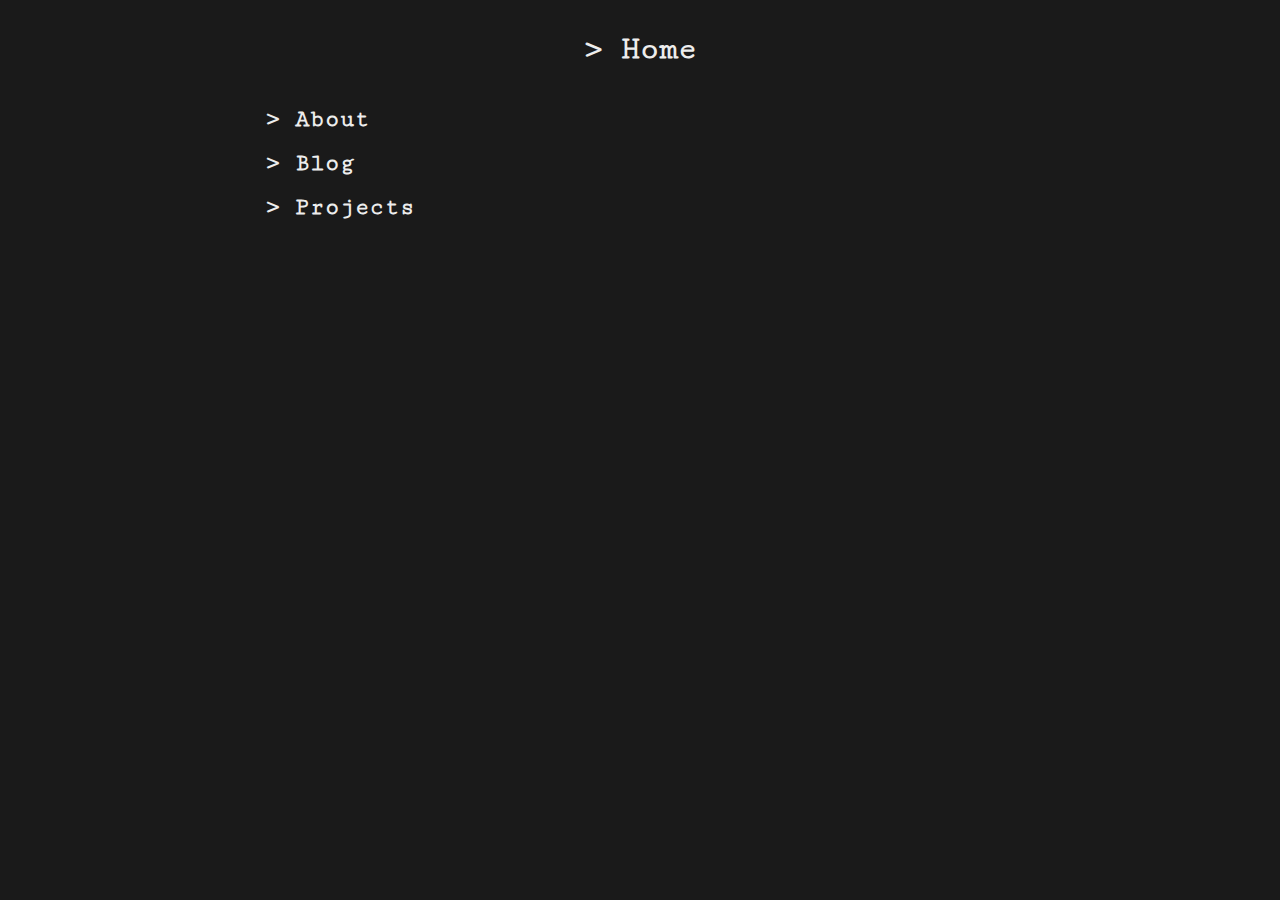
<file: index.html>
<!doctype html>
<html>
    <head>
        <meta name="viewport" content="width=screen-width, initial-scale=1.0">

        <title>firenix.net</title>
        <link rel="icon" type="image/x-icon" href="/favicon.ico">
        
        <link rel="stylesheet" href="/styles/gen.css">
        <link rel="stylesheet" href="/styles/index.css">
    </head>
    <body>
        <div class="content">
            <h1 class="header">&gt;&nbsp;Home</h1>

            <a class="dir" tabindex="1" href="/about#en"><h2>&gt;&nbsp;About</h2></a>
            <a class="dir" tabindex="1" href="/blog"><h2>&gt;&nbsp;Blog</h2></a>
            <a class="dir" tabindex="1" href="/projects"><h2>&gt;&nbsp;Projects</h2></a>
        </div>
    </body>
</html>
</file>
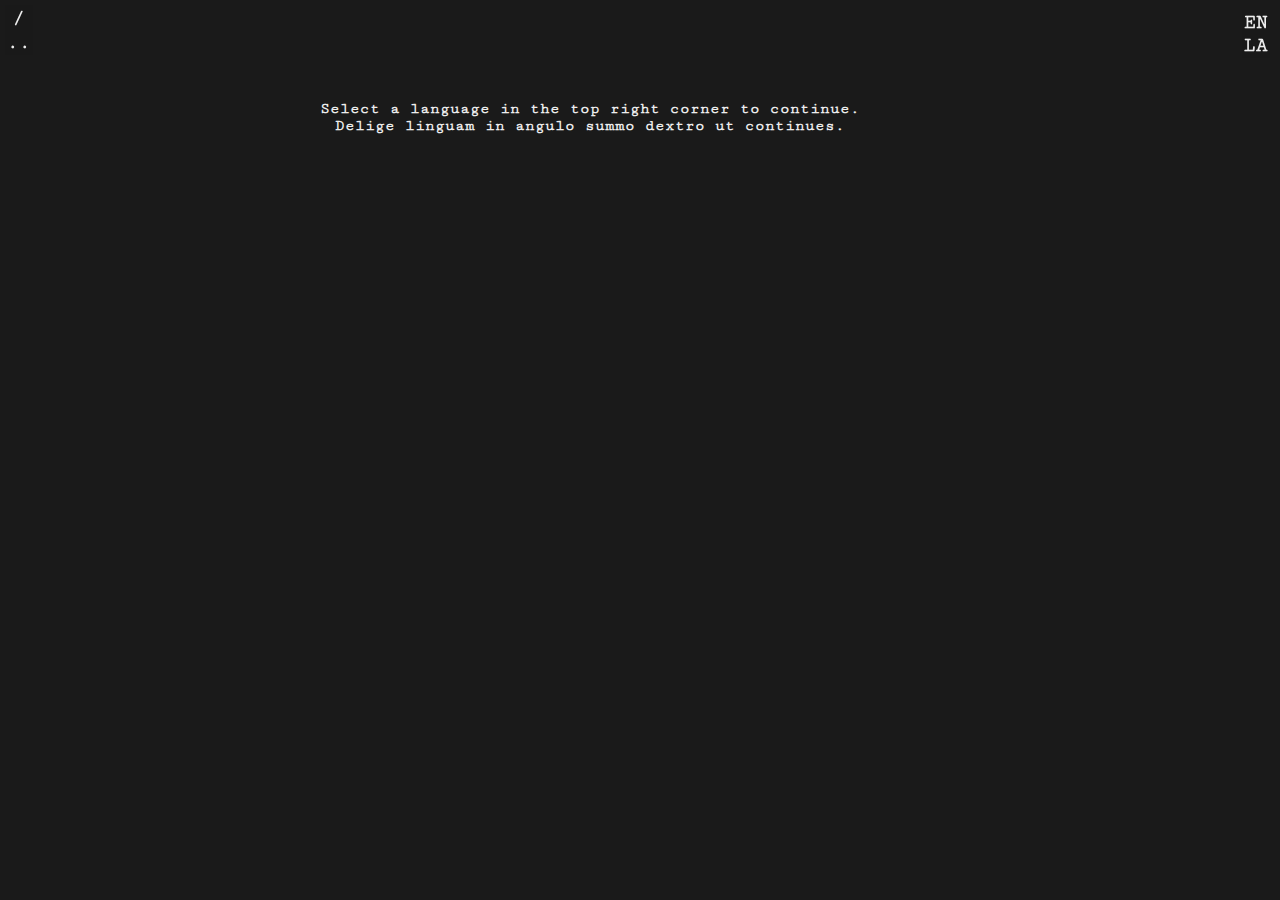
<file: about/index.html>
<!doctype html>
<html>
    <head>
        <meta name="viewport" content="width=screen-width, initial-scale=1.0">

        <title>firenix.net</title>
        <link rel="icon" type="image/x-icon" href="/favicon.ico">
        
        <link rel="stylesheet" href="/styles/gen.css">
        <link rel="stylesheet" href="/styles/about.css">
    </head>
    <body>
        <div id="selector-container">
            <a class="selector" href="#en">EN</a>
            <a class="selector" href="#la">LA</a>
        </div>

        <div class="content" id="en">
            <h1 class="header">&gt;&nbsp;About</h1>

            <h2>&gt;&nbsp;About me, and this site</h2>

            <p>Hello!</p>

            <p>My name is fire. My pronouns are he/him. I'm a freshman (first-year) at a college in California, though I'm originally from the Midwest.</p>

            <p>On this site, I host my interests: math, linguistics, Latin, and of course programming. I also host my projects, which you can check out on the <a href="/projects">Projects</a> page.</p>

            <p>I'm a Linux (Ubuntu) and Firefox user. I write code with VS Code mainly, and IntelliJ IDEA or Processing for Java specifically. I'm also familiar with LaTeX.</p>

            <h2>&gt;&nbsp;About my projects</h2>

            <p>
                <ul>
                    <li>Chatapp [WIP]: a website and terminal interface for communication between friends.</li>
                    <li>Fourier series: a program to recreate user drawings with rotating circles.</li>
                    <li>On Thin Ice: a game about a lost baby polar bear looking for its mother. A collaboration with <a href="https://goldenstack.net">GoldenStack</a>.</li>
                    <li>DMP bot: a Discord bot to post daily math problems.</li>
                    <li>Duodinguistics [WIP]: a game about deciphering languages. A collaboration with <a href="https://github.com/CabbageOfCato">CabbageOfCato</a>.</li>
                    <li>Certamen buzzer [WIP]: a button to register a buzz in virtual Certamen.</li>
                    <li>CertamenbotV2 [WIP]: a recreation of the old Discord Certamenbot.</li>
                    <li>Night [WIP]: a game about anxiety.</li>
                </ul>
            </p>

            <p>You can also ask me about my conlanging projects: Furasen, Ponamukkā, Tisīcan, Laōyāji, Anen, and more.</p>
            
            <h2>&gt;&nbsp;About my experience</h2>

            <p>
                <ul>
                    <li>Math: I have taken math classes through Calculus III, as well as Differential Equations and Linear Algebra.</li>
                    <li>Programming: I have the most experience in JavaScript and Java, but I've also dabbled in Python, C++, bash, and a few others. I've been coding for almost 10 years now!</li>
                    <li>Language: I'm a native English speaker, but I've studied Latin (and Spanish) in school and looked at a few other languages casually too.</li>
                    <li>Certamen: I'm an alum now, unfortunately, but I played language for 4 years while I was still a JCLer. Grammar>>> :D</li>
                </ul>
            </p>

            <h2>&gt;&nbsp;About my idiolect</h2>

            <p>This section is a work in progress! I'm still analyzing and categorizing how I use language to communicate, and I plan to release the results on this site, perhaps under a separate page due to the length. It will include abbreviations, laughs, tone tags, and more.</p>

            <h2>&gt;&nbsp;Contact me</h2>

            <p>
                <ul class="contact-list">
                    <li>Discord: <a href="https://discord.com/users/294217544904998927">@firephoenix555</a></li>
                    <li>GitHub: <a href="https://github.com/FirePhoenix555">FirePhoenix555</a></li>
                    <li>Email: <a href="mailto:fire@firenix.net">fire@firenix.net</a></li>
                </ul>
            </p>
        </div>
        <div class="content" id="la">
            <h1 class="header">&gt;&nbsp;De</h1>

            <h2>&gt;&nbsp;De me, et hoc situ</h2>

            <p>Salve!</p>

            <p>Mihi nomen est fire (ignem Anglice significat, <span class="ipa nobreak">/faɪ.əɹ/</span> dicitur). Mihi pronomina sunt is/ille. Tiro (primum annum) sum in collegio in California, in initio autem in mediis CFA habitabam.</p>

            <p>In hoc situ sunt studia mea: mathematica, glottologia, lingua Latina, et programmatura. Quoque sunt opera mea, quae in <a href="/projects">Operibus</a> situ spectare potes.</p>

            <p>Linux (Ubuntu) et Firefox utor, et VS Code, IntelliJ IDEA, Processingque ut programmem. LaTeX familiaris quoque sum.</p>

            <h2>&gt;&nbsp;De operibus</h2>

            <p>
                <ul>
                    <li>Chatapp [WIP]: situs interretialis et terminale ut amici colloquantur.</li>
                    <li>Fourier series: programma quod lineamenta tua circulis imitatur.</li>
                    <li>On Thin Ice: ludus de iuveni urso matre invenienda. Anglice "on thin ice" ("in glacie attenuata") tropice significat paene in periculo esse. Cum <a href="https://goldenstack.net">GoldenStack</a> collaboravi.</li>
                    <li>DMP bot: programma quod problemata mathematica cotidie emittit.</li>
                    <li>Duodinguistics [WIP]: ludus de linguis interpretandis. Cum <a href="https://github.com/CabbageOfCato">CabbageOfCato</a> collaboravi.</li>
                    <li>Certamen buzzer [WIP]: globulus vestiarius qui, cum prematur, in Certamine qui pressit respondet.</li>
                    <li>CertamenbotV2 [WIP]: Certamenbot recreatum.</li>
                    <li>Night [WIP]: ludus de anxietate.</li>
                </ul>
            </p>

            <p>Quoque me rogas de operibus linguis constructis: Furasen, Ponamukkā, Tisīcan, Laōyāji, Anen, et al.</p>
            
            <h2>&gt;&nbsp;De peritiis</h2>

            <p>
                <ul>
                    <li>Mathematica: Per Calculum III didisci, et Aequationes Differentiales Algebramque Linearem.</li>
                    <li>Linguae programmandi: Peritus IavaScript et Iava, et leviter imperitus Python, bash, et al. sum. Paene decem annos programmata iam faciebam!</li>
                    <li>Linguae: Anglica est patrius sermo mihi, Latinam (et Hispanicam) autem in schola studui, et quoque alias linguas consideravi.</li>
                    <li>Certamen: Alumnus iam sum, sed dum JCLer eram annos IV linguam in certamine studui. Grammatica>>> :D</li>
                </ul>
            </p>

            <h2>&gt;&nbsp;De idiolecto</h2>

            <p>Haec pars in motu est! Adhuc usum meum linguae cogito, et fruges ponam in situ, fortasse separato loco quod non breves sunt. In eo sunt sectiones abbreviationes, ridentia, indicatores animi, et al.</p>

            <h2>&gt;&nbsp;Colloqui me</h2>

            <p>
                <ul class="content-list">
                    <li>Discord: <a href="https://discord.com/users/294217544904998927">@firephoenix555</a></li>
                    <li>GitHub: <a href="https://github.com/FirePhoenix555">FirePhoenix555</a></li>
                    <li>Cursus electronicus: <a href="mailto:fire@firenix.net">fire@firenix.net</a></li>
                </ul>
            </p>
        </div>

        <div id="no-language">
            <div>Select a language in the top right corner to continue.</div>
            <div>Delige linguam in angulo summo dextro ut continues.</div>
        </div>

        <div id="nav-button-container">
            <a id="home" class="nav-button" href="/">/</a>
            <a id="back" class="nav-button" href="..">..</a>
        </div>
    </body>
</html>
</file>
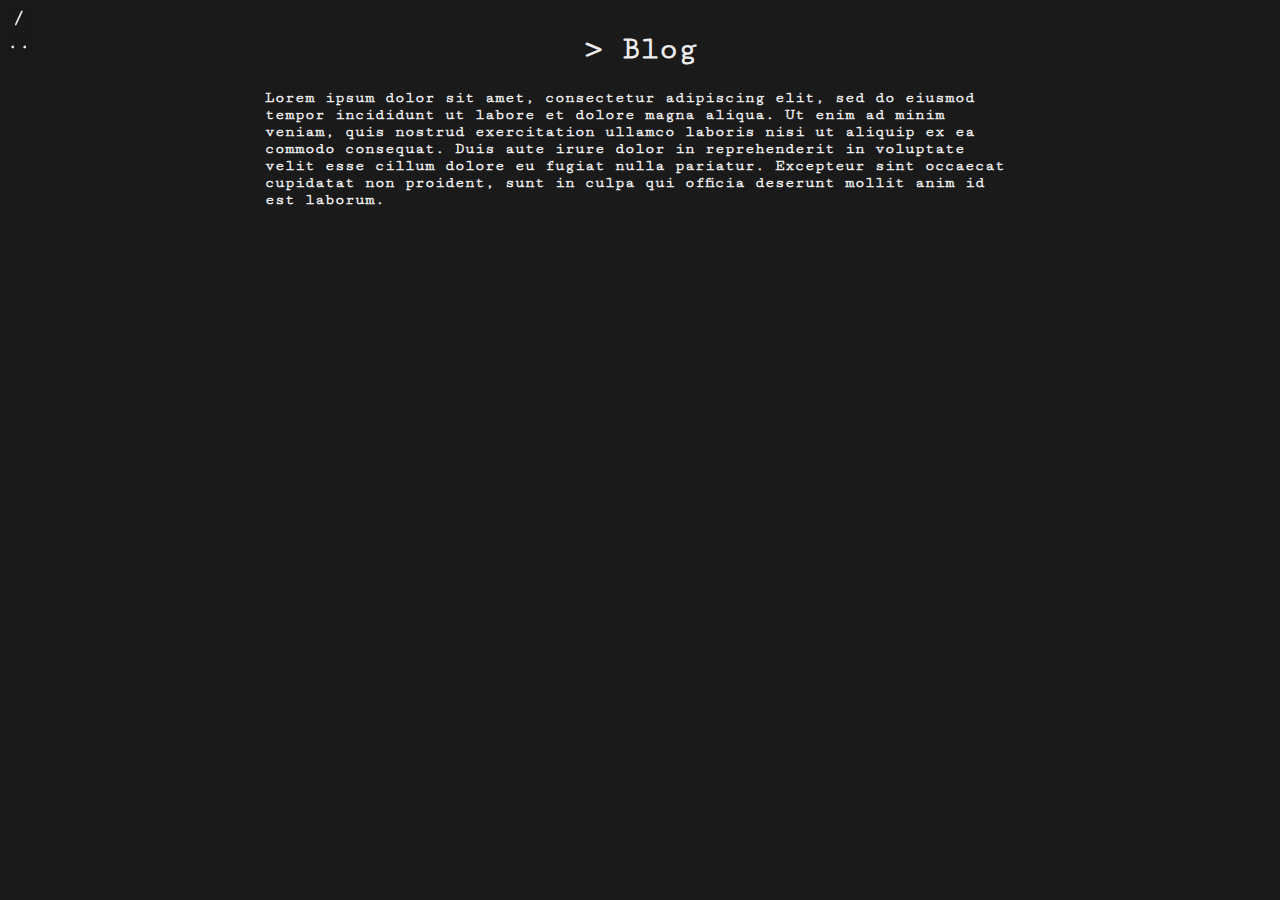
<file: blog/index.html>
<!doctype html>
<html>
    <head>
        <meta name="viewport" content="width=screen-width, initial-scale=1.0">

        <title>firenix.net</title>
        <link rel="icon" type="image/x-icon" href="/favicon.ico">
        
        <link rel="stylesheet" href="/styles/gen.css">
        <link rel="stylesheet" href="/styles/blog.css">
    </head>
    <body>
        <div class="content">
            <h1 class="header">&gt;&nbsp;Blog</h1>

            <p>Lorem ipsum dolor sit amet, consectetur adipiscing elit, sed do eiusmod tempor incididunt ut labore et dolore magna aliqua. Ut enim ad minim veniam, quis nostrud exercitation ullamco laboris nisi ut aliquip ex ea commodo consequat. Duis aute irure dolor in reprehenderit in voluptate velit esse cillum dolore eu fugiat nulla pariatur. Excepteur sint occaecat cupidatat non proident, sunt in culpa qui officia deserunt mollit anim id est laborum.</p>
        </div>

        <div id="nav-button-container">
            <a id="home" class="nav-button" href="/">/</a>
            <a id="back" class="nav-button" href="..">..</a>
        </div>
    </body>
</html>
</file>
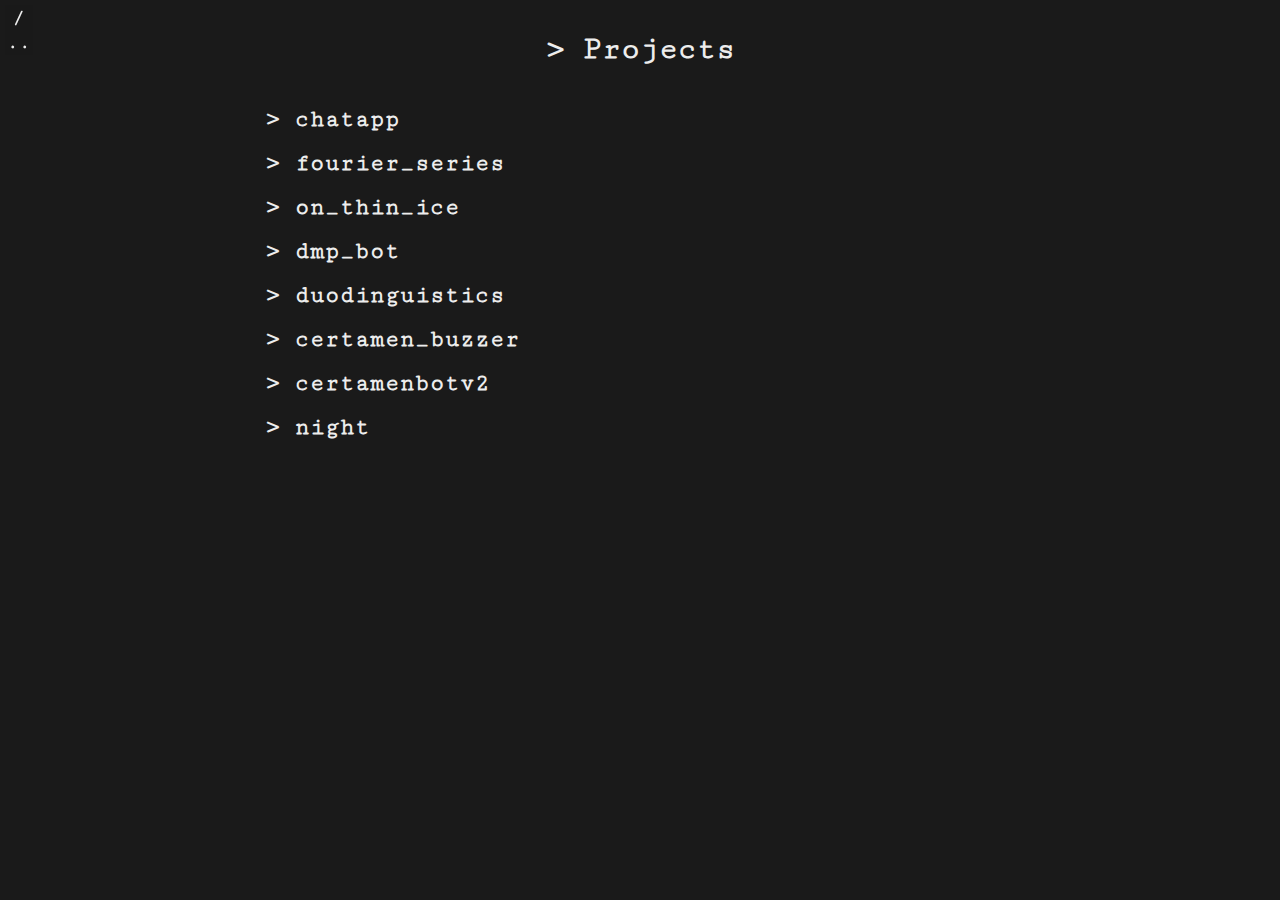
<file: projects/index.html>
<!doctype html>
<html>
    <head>
        <meta name="viewport" content="width=screen-width, initial-scale=1.0">

        <title>firenix.net</title>
        <link rel="icon" type="image/x-icon" href="/favicon.ico">
        
        <link rel="stylesheet" href="/styles/gen.css">
        <link rel="stylesheet" href="/styles/projects.css">
    </head>
    <body>
        <div class="content">
            <h1 class="header">&gt;&nbsp;Projects</h1>

            <a class="dir" tabindex="1" href="https://chatapp.firenix.net"><h2>&gt;&nbsp;chatapp</h2></a>
            <a class="dir" tabindex="1" href="https://fourier-series.firenix.net"><h2>&gt;&nbsp;fourier_series</h2></a>
            <a class="dir" tabindex="1" href="on_thin_ice"><h2>&gt;&nbsp;on_thin_ice</h2></a>
            <a class="dir" tabindex="1" href="dmp_bot"><h2>&gt;&nbsp;dmp_bot</h2></a>
            <a class="dir" tabindex="1" href="duodinguistics"><h2>&gt;&nbsp;duodinguistics</h2></a>
            <a class="dir" tabindex="1" href="certamen_buzzer"><h2>&gt;&nbsp;certamen_buzzer</h2></a>
            <a class="dir" tabindex="1" href="certamenbotv2"><h2>&gt;&nbsp;certamenbotv2</h2></a>
            <a class="dir" tabindex="1" href="night"><h2>&gt;&nbsp;night</h2></a>
        </div>

        <div id="nav-button-container">
            <a id="home" class="nav-button" href="/">/</a>
            <a id="back" class="nav-button" href="..">..</a>
        </div>
    </body>
</html>
</file>
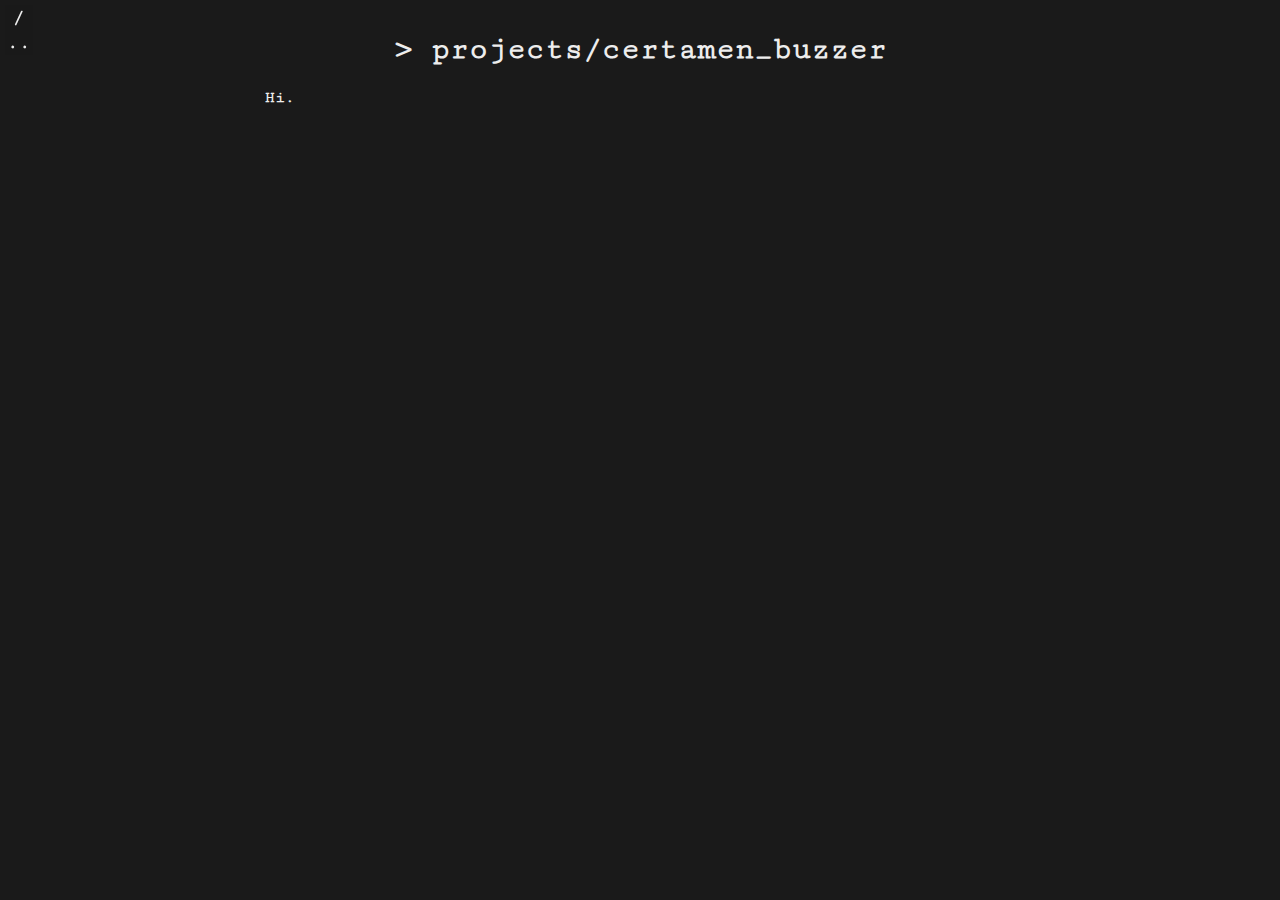
<file: projects/certamen_buzzer/index.html>
<!doctype html>
<html>
    <head>
        <meta name="viewport" content="width=screen-width, initial-scale=1.0">

        <title>firenix.net</title>
        <link rel="icon" type="image/x-icon" href="/favicon.ico">
        
        <link rel="stylesheet" href="/styles/gen.css">
    </head>
    <body>
        <div class="content">
            <h1 class="header">&gt;&nbsp;projects/certamen_buzzer</h1>

            <p>Hi.</p>
        </div>

        <div id="nav-button-container">
            <a id="home" class="nav-button" href="/">/</a>
            <a id="back" class="nav-button" href="..">..</a>
        </div>
    </body>
</html>
</file>
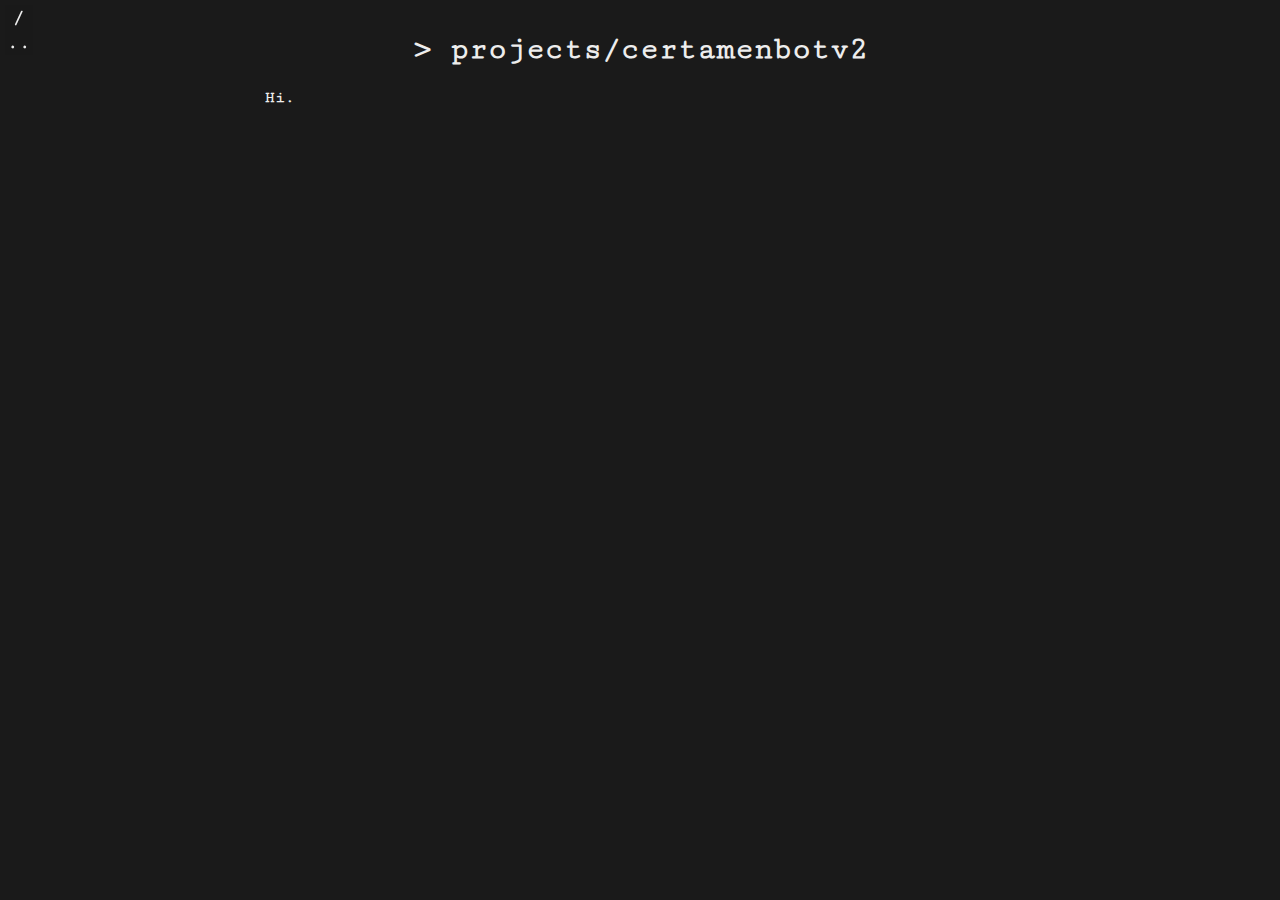
<file: projects/certamenbotv2/index.html>
<!doctype html>
<html>
    <head>
        <meta name="viewport" content="width=screen-width, initial-scale=1.0">

        <title>firenix.net</title>
        <link rel="icon" type="image/x-icon" href="/favicon.ico">
        
        <link rel="stylesheet" href="/styles/gen.css">
    </head>
    <body>
        <div class="content">
            <h1 class="header">&gt;&nbsp;projects/certamenbotv2</h1>

            <p>Hi.</p>
        </div>

        <div id="nav-button-container">
            <a id="home" class="nav-button" href="/">/</a>
            <a id="back" class="nav-button" href="..">..</a>
        </div>
    </body>
</html>
</file>
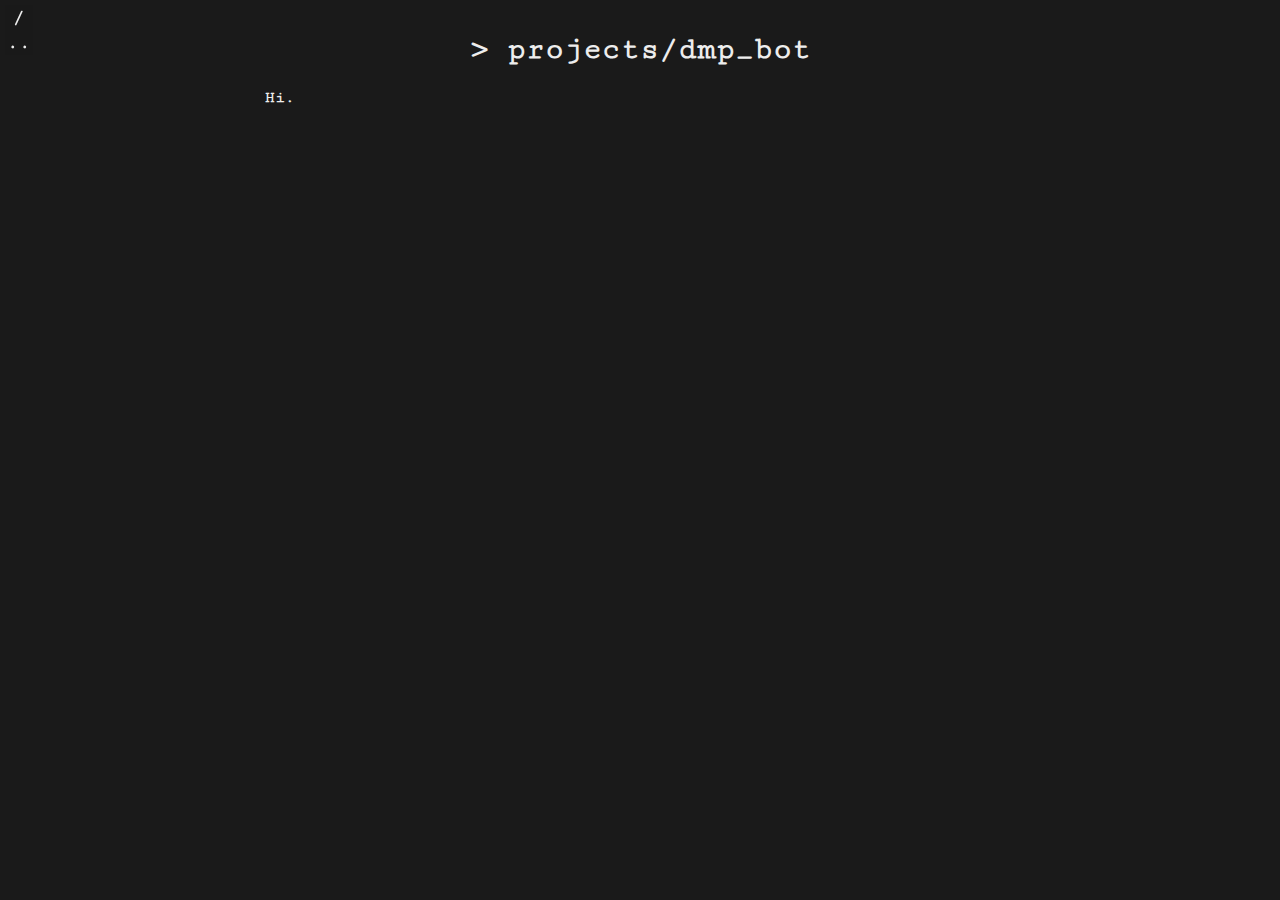
<file: projects/dmp_bot/index.html>
<!doctype html>
<html>
    <head>
        <meta name="viewport" content="width=screen-width, initial-scale=1.0">

        <title>firenix.net</title>
        <link rel="icon" type="image/x-icon" href="/favicon.ico">
        
        <link rel="stylesheet" href="/styles/gen.css">
    </head>
    <body>
        <div class="content">
            <h1 class="header">&gt;&nbsp;projects/dmp_bot</h1>

            <p>Hi.</p>
        </div>

        <div id="nav-button-container">
            <a id="home" class="nav-button" href="/">/</a>
            <a id="back" class="nav-button" href="..">..</a>
        </div>
    </body>
</html>
</file>
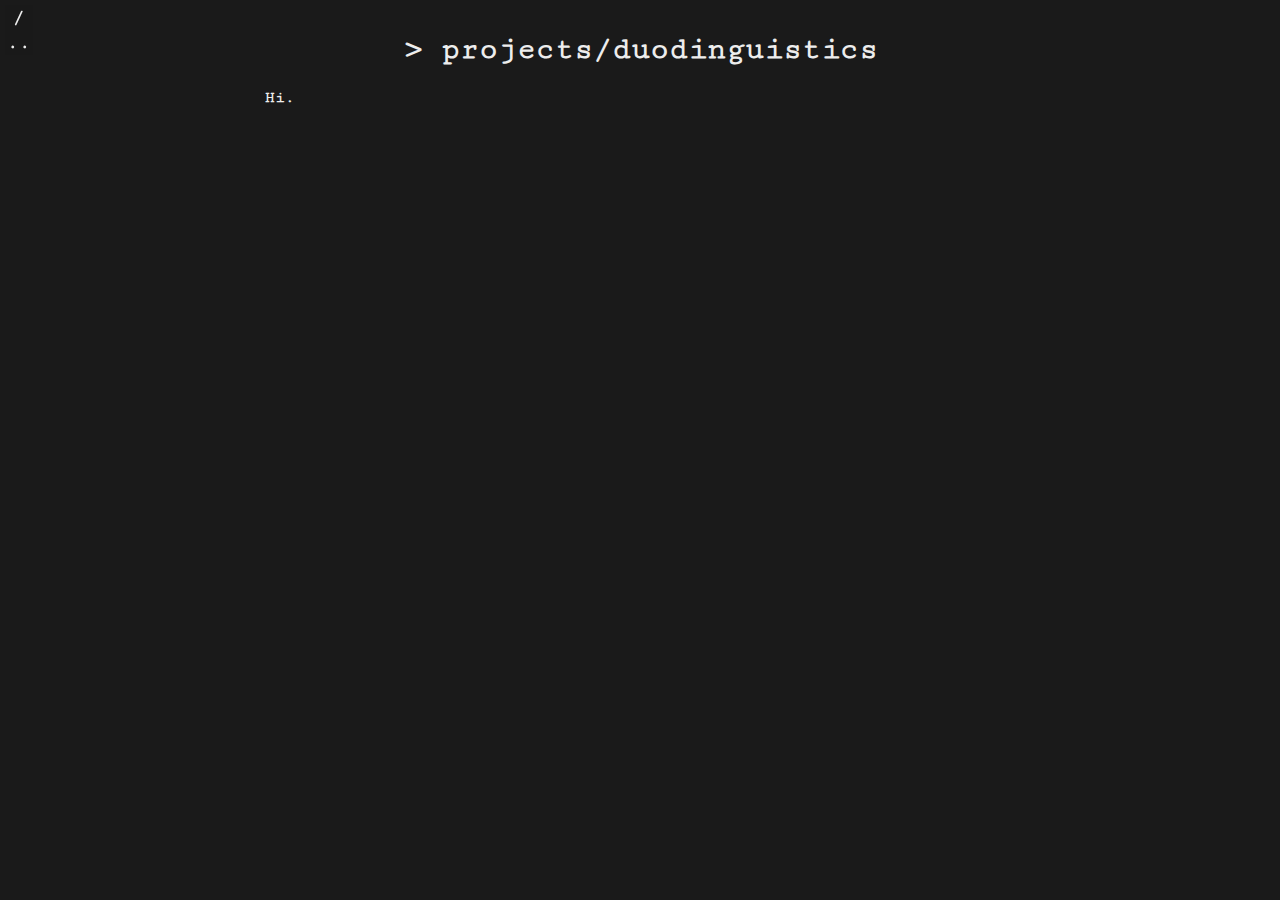
<file: projects/duodinguistics/index.html>
<!doctype html>
<html>
    <head>
        <meta name="viewport" content="width=screen-width, initial-scale=1.0">

        <title>firenix.net</title>
        <link rel="icon" type="image/x-icon" href="/favicon.ico">
        
        <link rel="stylesheet" href="/styles/gen.css">
    </head>
    <body>
        <div class="content">
            <h1 class="header">&gt;&nbsp;projects/duodinguistics</h1>

            <p>Hi.</p>
        </div>

        <div id="nav-button-container">
            <a id="home" class="nav-button" href="/">/</a>
            <a id="back" class="nav-button" href="..">..</a>
        </div>
    </body>
</html>
</file>
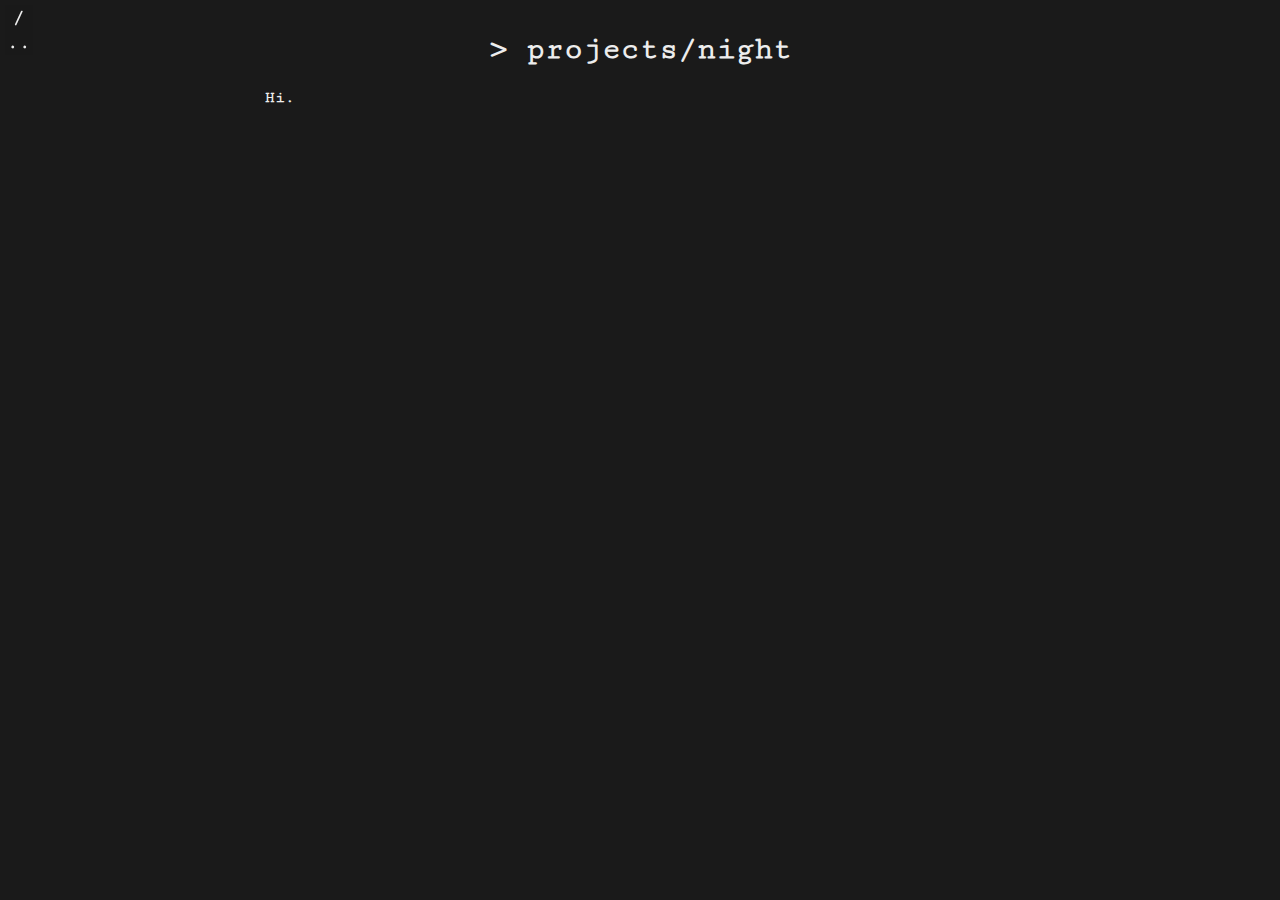
<file: projects/night/index.html>
<!doctype html>
<html>
    <head>
        <meta name="viewport" content="width=screen-width, initial-scale=1.0">

        <title>firenix.net</title>
        <link rel="icon" type="image/x-icon" href="/favicon.ico">
        
        <link rel="stylesheet" href="/styles/gen.css">
    </head>
    <body>
        <div class="content">
            <h1 class="header">&gt;&nbsp;projects/night</h1>

            <p>Hi.</p>
        </div>

        <div id="nav-button-container">
            <a id="home" class="nav-button" href="/">/</a>
            <a id="back" class="nav-button" href="..">..</a>
        </div>
    </body>
</html>
</file>
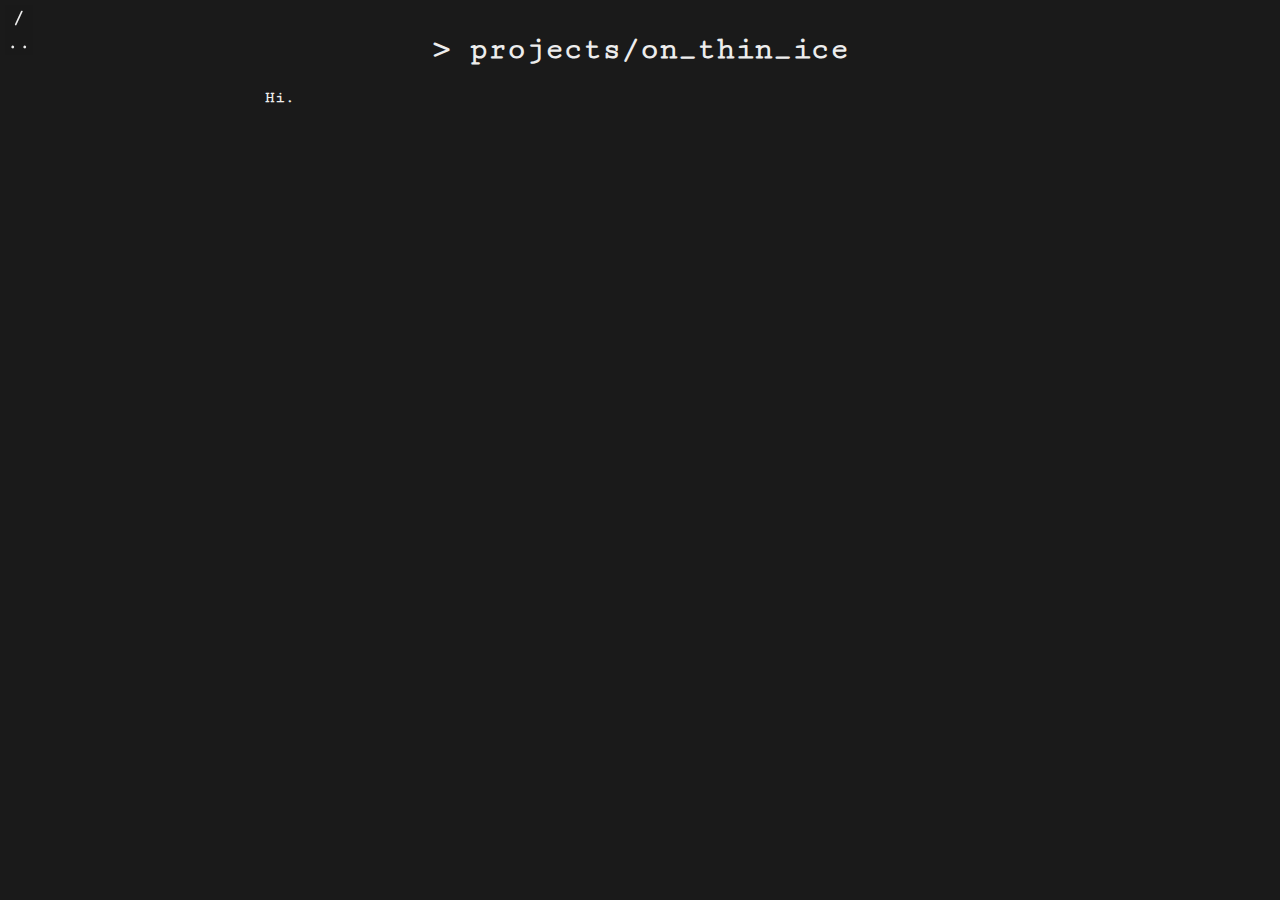
<file: projects/on_thin_ice/index.html>
<!doctype html>
<html>
    <head>
        <meta name="viewport" content="width=screen-width, initial-scale=1.0">

        <title>firenix.net</title>
        <link rel="icon" type="image/x-icon" href="/favicon.ico">
        
        <link rel="stylesheet" href="/styles/gen.css">
    </head>
    <body>
        <div class="content">
            <h1 class="header">&gt;&nbsp;projects/on_thin_ice</h1>

            <p>Hi.</p>
        </div>

        <div id="nav-button-container">
            <a id="home" class="nav-button" href="/">/</a>
            <a id="back" class="nav-button" href="..">..</a>
        </div>
    </body>
</html>
</file>
<file: styles/gen.css>
@font-face {
    font-family: 'Cutive Mono';
    src: url('/CutiveMono-Regular.ttf');
}

body {
    background: rgb(26, 26, 26);
    color: rgb(237, 237, 237);
    font-family: 'Cutive Mono', 'Courier New', Courier, monospace;
    font-size: 16px;
    font-weight: bold;
    margin: 0;
}

.content {
    margin: auto;
    width: max(500px, 65%);
    max-width: min(750px, 80%);
    overflow: scroll;
    padding: 10px;
}

.content > *:not(.header) {
    animation-name: fade;
    animation-duration: 3s;
    animation-delay: 1s;
    animation-fill-mode: backwards;
}

#nav-button-container {
    position: fixed;
    top: 0;
    left: 0;
    margin: 5px;

    display: flex;
    flex-direction: column;
    align-items: center;

    background: rgba(26, 26, 26, 0.75);
}

.nav-button {
    color: inherit;
    text-decoration: none;
    font-size: 1.2em;
    margin: 2px;
    width: 100%;
    text-align: center;
}

.nav-button:focus {
    background: rgb(237, 237, 237);
    color: rgb(120, 120, 120);
}

.header {
    text-align: center;

    animation-name: header;
    animation-duration: 1s;
    position: relative;
}

a {
    color: lightgray;
}

a:focus {
    background: rgb(237, 237, 237);
    color: rgb(120, 120, 120);
}

::-moz-selection, ::selection {
    background: rgb(237, 237, 237);
    color: rgb(87, 87, 87);
}

a::-moz-selection, a::selection {
    color: rgb(120, 120, 120);
}

.ipa {
    font-family: monospace;
    font-weight: normal;
}

.nobreak {
    display: inline-block;
}

li {
    margin: 10px;
}

@keyframes fade {
    from {
        opacity: 0;
    }
    to {
        opacity: 1;
    }
}

@keyframes header {
    from {
        top: 30px;
        opacity: 0.15;
    }
    to {
        top: 0px;
        opacity: 1;
    }
}

@keyframes typewriter {
    from {
        width: 0;
    }
}

/* for testing purposes */
/* * { border: 1px solid white; } */
</file>
<file: styles/index.css>
.content {
    display: flex-col;
    justify-content: center;
    align-items: center;
}

.dir {
    color: inherit;
    text-decoration: none;
    margin: 5px;
}

.dir:focus {
    background: rgb(237, 237, 237);
    color: rgb(120, 120, 120);
}

.dir > * {
    margin: 0;
    background: inherit;
}
</file>
<file: styles/about.css>
#selector-container {
    position: fixed;
    right: 0;
    margin: 10px;

    background: rgba(26, 26, 26, 0.75);
}

.selector {
    display: block;
    color: inherit;
    text-decoration: none;
    font-size: 1.2em;
    margin: 2px;
}

.selector:focus {
    background: rgb(237, 237, 237);
    color: rgb(120, 120, 120);
}

.content {
    display: none;
}

:target {
    display: block;
}

:target ~ #no-language {
    display: none;
}

#no-language {
    text-align: center;
    height: 50%;
    margin: auto;
    position: absolute;
    top: 100px;
    left: 25%;
}

.header {
    animation-name: typewriter;
    overflow-x: hidden;
    margin-left: auto;
    margin-right: auto;
}

#en > .header {
    width: 7ch;
    animation-timing-function: steps(7, end);
    animation-duration: 875ms;
}

#la > .header {
    width: 4ch;
    animation-timing-function: steps(4, end);
    animation-duration: 500ms;
}

.contact-list > li {
    margin: 5px;
}
</file>
<file: styles/blog.css>
.header {
    animation-name: typewriter;
    overflow-x: hidden;
    margin-left: auto;
    margin-right: auto;
    width: 6ch;
    animation-timing-function: steps(6, end);
    animation-duration: 750ms;
}
</file>
<file: styles/projects.css>
.content {
    display: flex-col;
    justify-content: center;
    align-items: center;
}

.dir {
    color: inherit;
    text-decoration: none;
    margin: 5px;
}

.dir:focus {
    background: rgb(237, 237, 237);
    color: rgb(120, 120, 120);
}

.dir > * {
    margin: 0;
    background: inherit;
}

.header {
    animation-name: typewriter;
    overflow-x: hidden;
    margin-left: auto;
    margin-right: auto;
    width: 10ch;
    animation-timing-function: steps(10, end);
    animation-duration: 1250ms;
}
</file>
